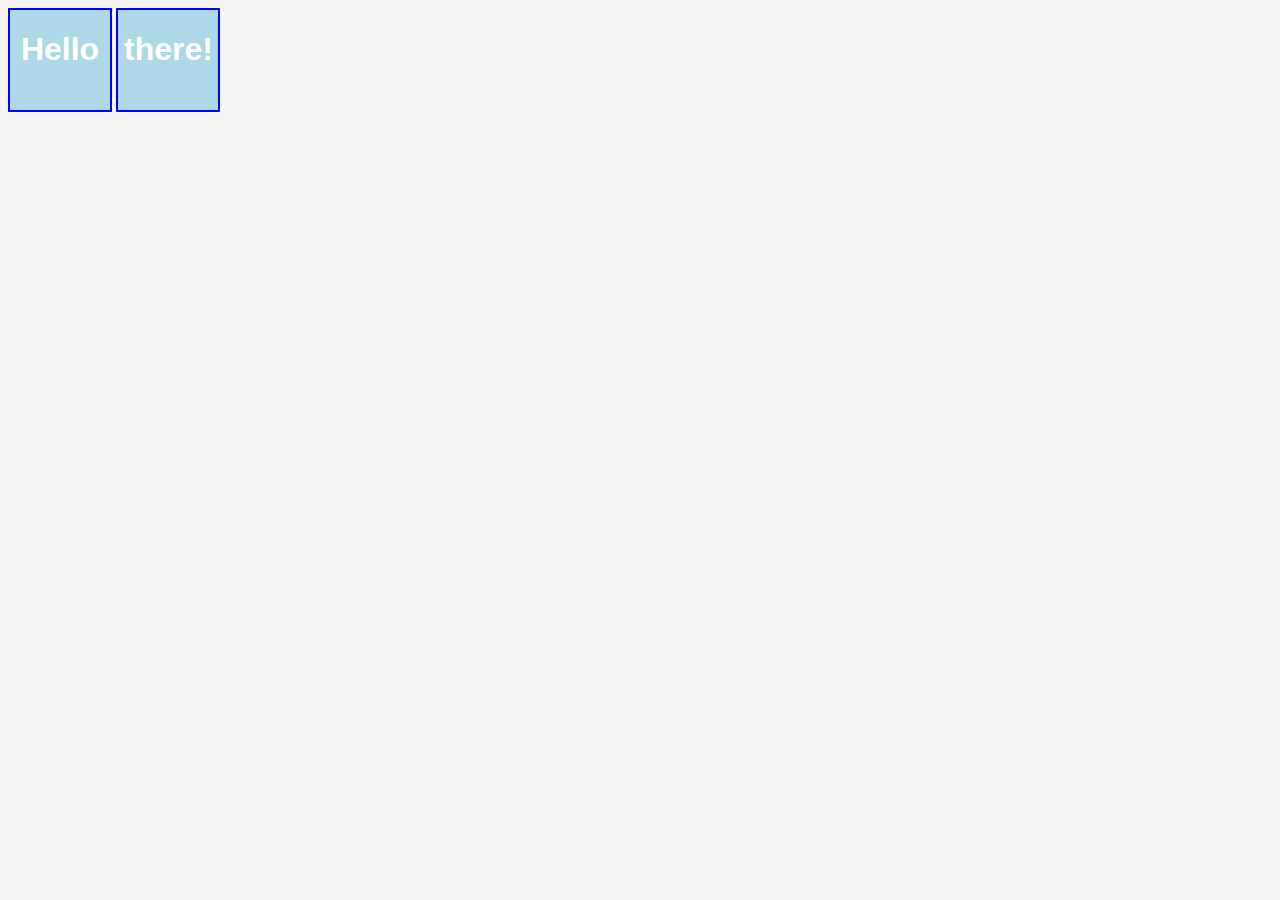
<file: index.html>
<!DOCTYPE html>
<html lang="en">

<head>
    <meta charset="UTF-8">
    <meta http-equiv="X-UA-Compatible" content="IE=edge">
    <meta name="viewport" content="width=device-width, initial-scale=1.0">
    <title>A8 - Display </title>
    <link rel="stylesheet" href="style.css">
</head>

<body>

    <div class="box box1">
        <h1> Hello</h1>
    </div>

    <div class="box box2">
        <h1> there!</h1>
    </div>


</body>

</html>
</file>
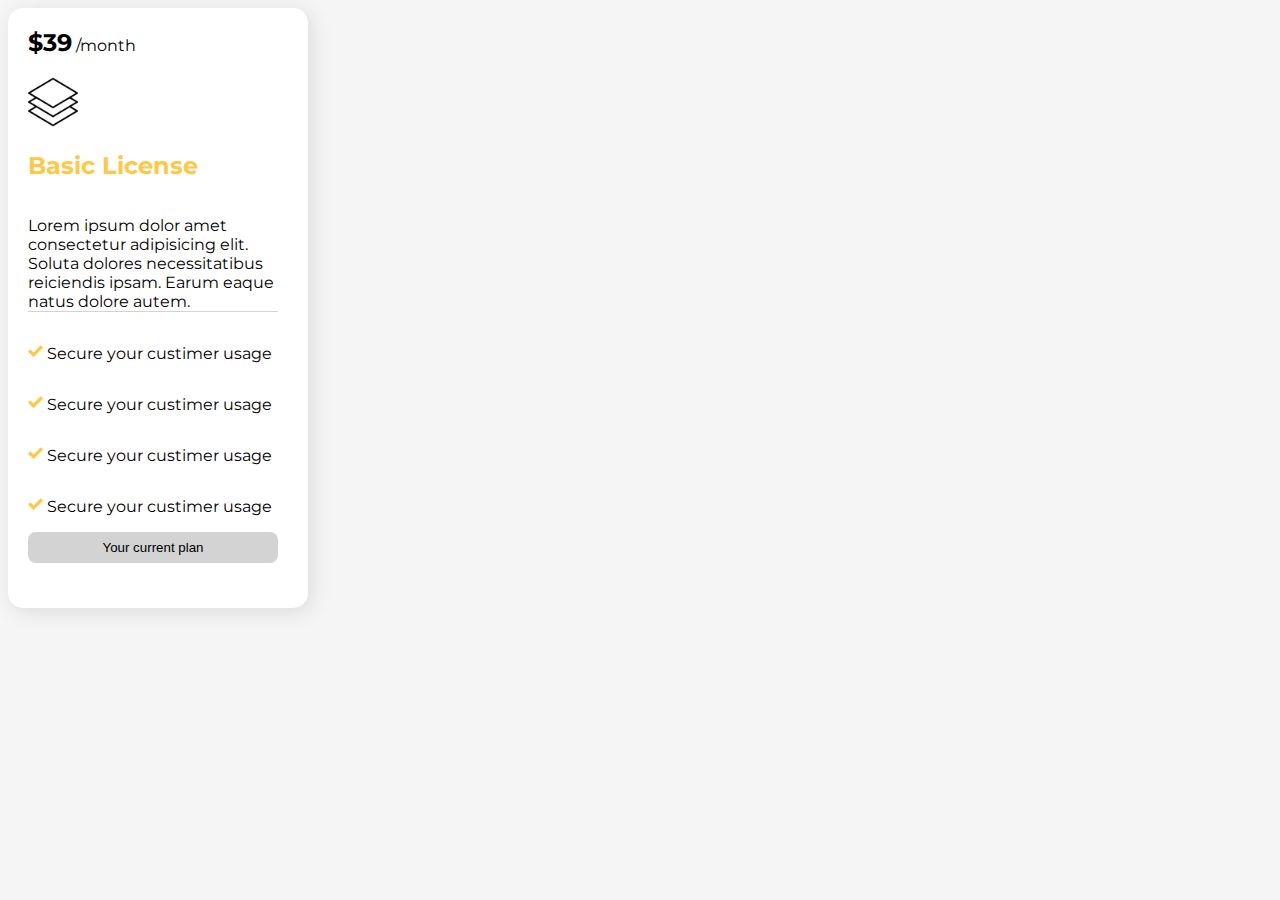
<file: classwork.html>
<!DOCTYPE html>
<html lang="en">

<head>
    <meta charset="UTF-8">
    <meta http-equiv="X-UA-Compatible" content="IE=edge">
    <meta name="viewport" content="width=device-width, initial-scale=1.0">
    <title>Document</title>
    <link rel="preconnect" href="https://fonts.googleapis.com">
<link rel="preconnect" href="https://fonts.gstatic.com" crossorigin>
<link href="https://fonts.googleapis.com/css2?family=Montserrat&display=swap" rel="stylesheet">
    <link rel="stylesheet" href="style.css">
</head>

<body>

    <div class="cards">

        <div class="card card1">
            <div class="price">
                <h2> $39</h2>
                <p>/month</p>
            </div>

            <img src="images/layer.png" alt="">

            <div class="description">
                <h2> Basic License</h2>
                <p> Lorem ipsum dolor  amet consectetur adipisicing elit.
                    Soluta dolores necessitatibus reiciendis ipsam. Earum eaque natus dolore autem.</p>
            </div>

            <div class="item">
                <img src="images/check.png" alt="">
                <p> Secure your custimer usage</p>
            </div>
            <div class="item">
                <img src="images/check.png" alt="">
                <p> Secure your custimer usage</p>
            </div>
            <div class="item">
                <img src="images/check.png" alt="">
                <p> Secure your custimer usage</p>
            </div>
            <div class="item">
                <img src="images/check.png" alt="">
                <p> Secure your custimer usage</p>
            </div>

            <button> Your current plan</button>


        </div>
    </div>

</body>

</html>
</file>
<file: style.css>
.box {
    width: 100px;
    height: 100px;
    border: solid 2px blue;
    background-color: lightblue;
    color: white;
    text-align: center;
    /* 
    - block: it dosen't move, but you can put w/h
    - inline: it doesn't respect the width and height
    - inline-block: allows to use width and height */
    display: inline-block;

}


/* classwork.html */

body{
    font-family: 'Montserrat', sans-serif;
    background-color:rgb(245, 245, 245);
}
.card {
    width: 300px;
    height: 600px;
    background-color:white;
    border-radius: 15px;
    box-shadow: 4px 4px 20px gainsboro ;
}

.price h2,p {
    display: inline-block;
}

.price h2 {
    margin-left: 20px;
}

.description {
    margin-left: 20px;
}

.description h2 {
    color: #FFC847;
}

.description p {
    width: 250px;
    border-bottom: 1px solid lightgray;
}

/* layer, speaker,network */
.card img {
    width: 50px;
    height: 50px;
    margin-left: 20px;
}


/* check */
.item img {
    width: 15px;
    height: 15px;
}

button {
    margin-left: 20px;
    width: 250px;
    padding: 8px;
    background-color: lightgrey;
    border-radius: 8px;
    border: none;
}
</file>
